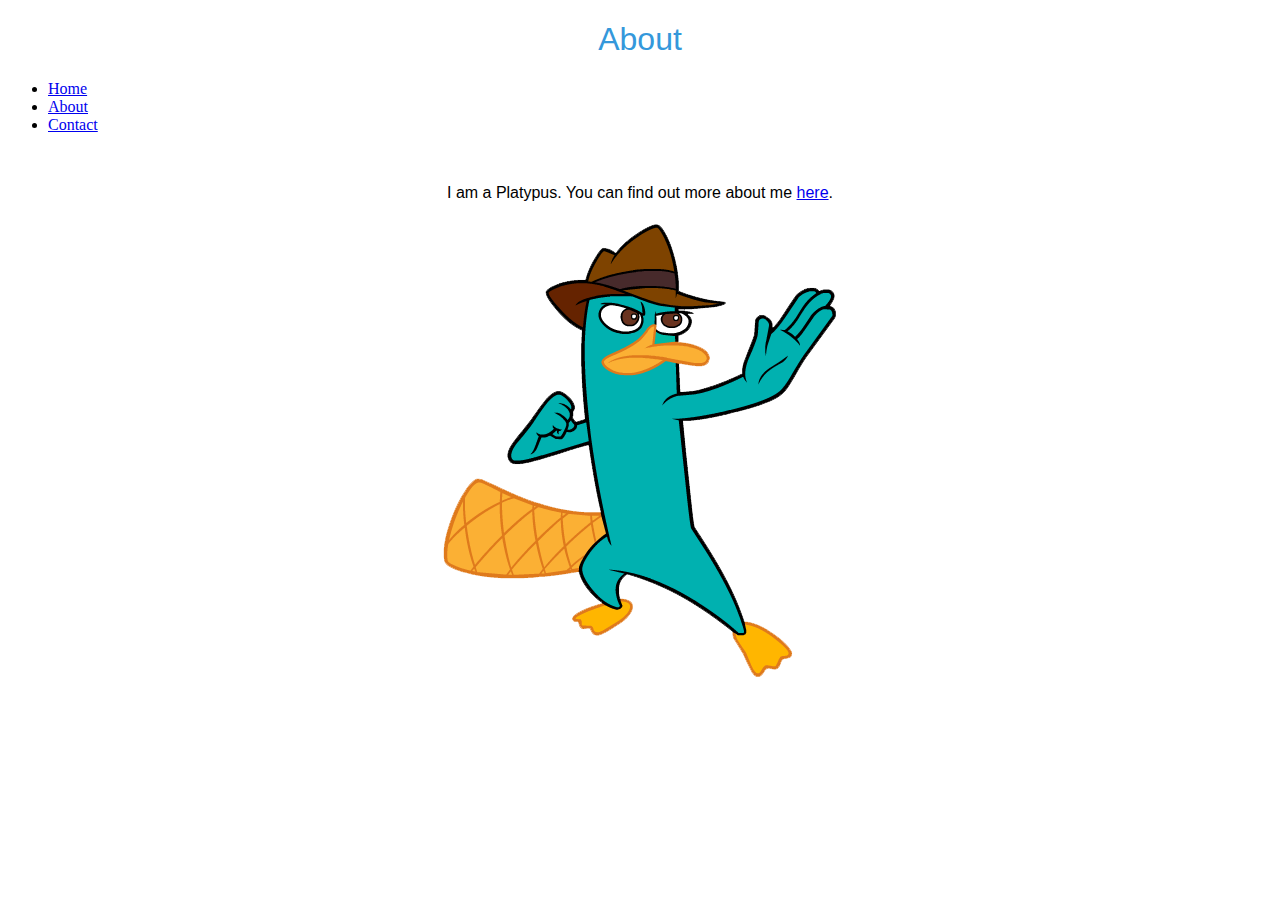
<file: about.html>
<!DOCTYPE html>
<html>
	<head>
		<title>Fruthie Codes - About</title>
		<link rel="stylesheet" href="https://maxcdn.bootstrapcdn.com/bootstrap/3.3.6/css/bootstrap.min.css" integrity="sha384-1q8mTJOASx8j1Au+a5WDVnPi2lkFfwwEAa8hDDdjZlpLegxhjVME1fgjWPGmkzs7" crossorigin="anonymous">
		<link rel="stylesheet" href="css/style.css">
	</head>
	<body>
		<h1>About</h1>
		<!--nav tab-->
		<ul class="nav nav-tabs">
		  <li role="presentation"><a href="index.html">Home</a></li>
		  <li role="presentation" class="active"><a href="#">About</a></li>
		  <li role="presentation"><a href="contact.html">Contact</a></li>
		</ul>
		<br>
		<div class="jumbotron">
		<p>I am a Platypus. You can find out more about me <a href="https://en.wikipedia.org/wiki/Platypus" target="_blank">here</a>.</p>
		<p><img id="platypus" src="img/perry.png"></p>
		</div>
	</body>
</html>
</file>
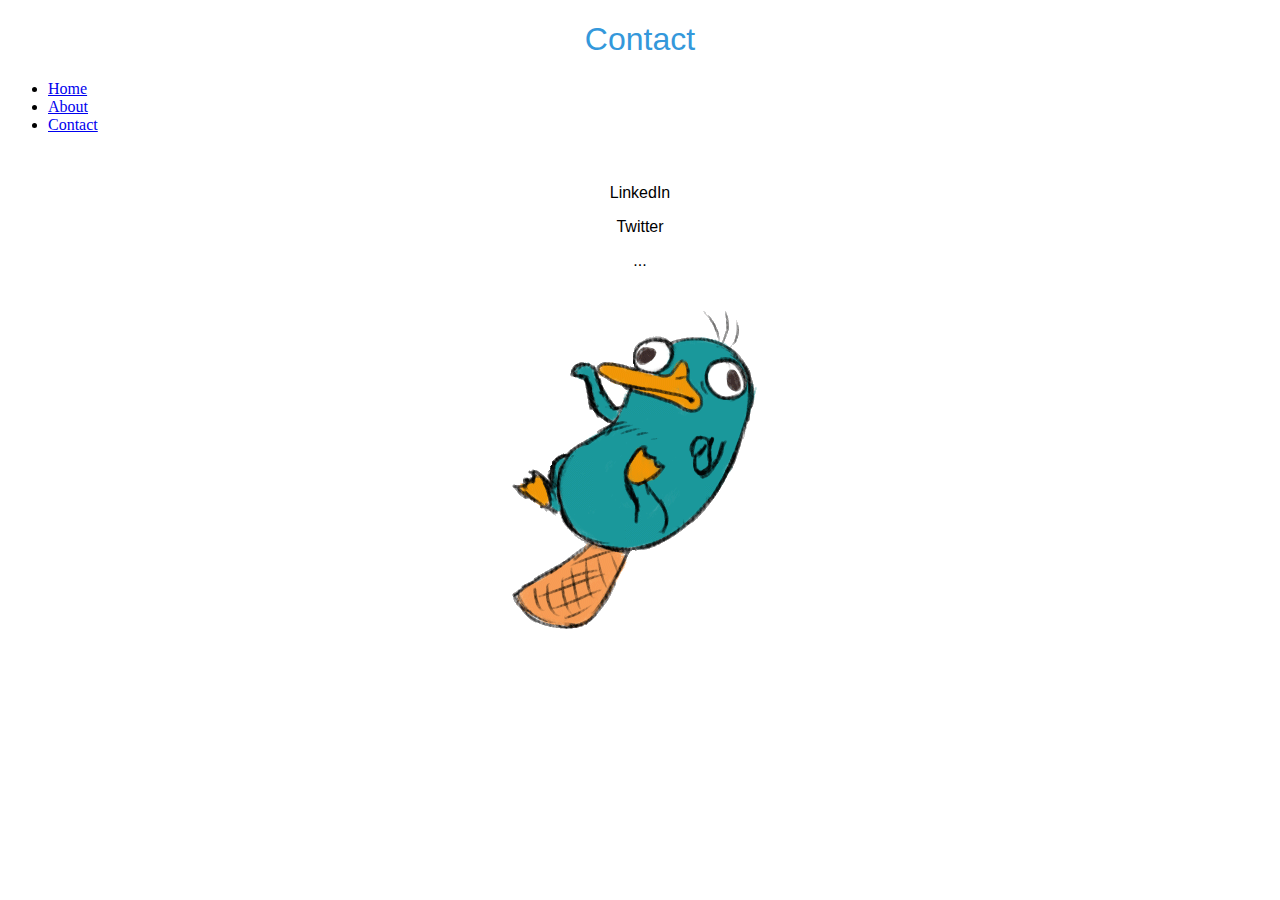
<file: contact.html>
<!DOCTYPE html>
<html>
	<head>
		<title>Fruthie Codes - Contact</title>
		<link rel="stylesheet" href="https://maxcdn.bootstrapcdn.com/bootstrap/3.3.6/css/bootstrap.min.css" integrity="sha384-1q8mTJOASx8j1Au+a5WDVnPi2lkFfwwEAa8hDDdjZlpLegxhjVME1fgjWPGmkzs7" crossorigin="anonymous">
		<link rel="stylesheet" href="css/style.css">
	</head>
	<body>
		<h1>Contact</h1>
		<!--nav tab-->
		<ul class="nav nav-tabs">
		  <li role="presentation"><a href="index.html">Home</a></li>
		  <li role="presentation"><a href="about.html">About</a></li>
		  <li role="presentation" class="active"><a href="#">Contact</a></li>
		</ul>
		<br>
		<div class="jumbotron">
		<p>LinkedIn</p>
		<p>Twitter</p>
		<p>...</p>
		<p><img id="platypus" src="img/perry.gif"></p>
		</div>
	</body>
</html>
</file>
<file: css/style.css>
h1 {
	font-family: "Roboto", Roboto, sans-serif;
	color: #3498db;
	font-weight: 300;
	text-align: center;
}

p {
	font-family: "Roboto", Roboto, sans-serif;
	font-weight: 200;
	text-align: center;
}

#platypus {
	display: block;
	margin-left: auto;
	margin-right: auto;
}
</file>
